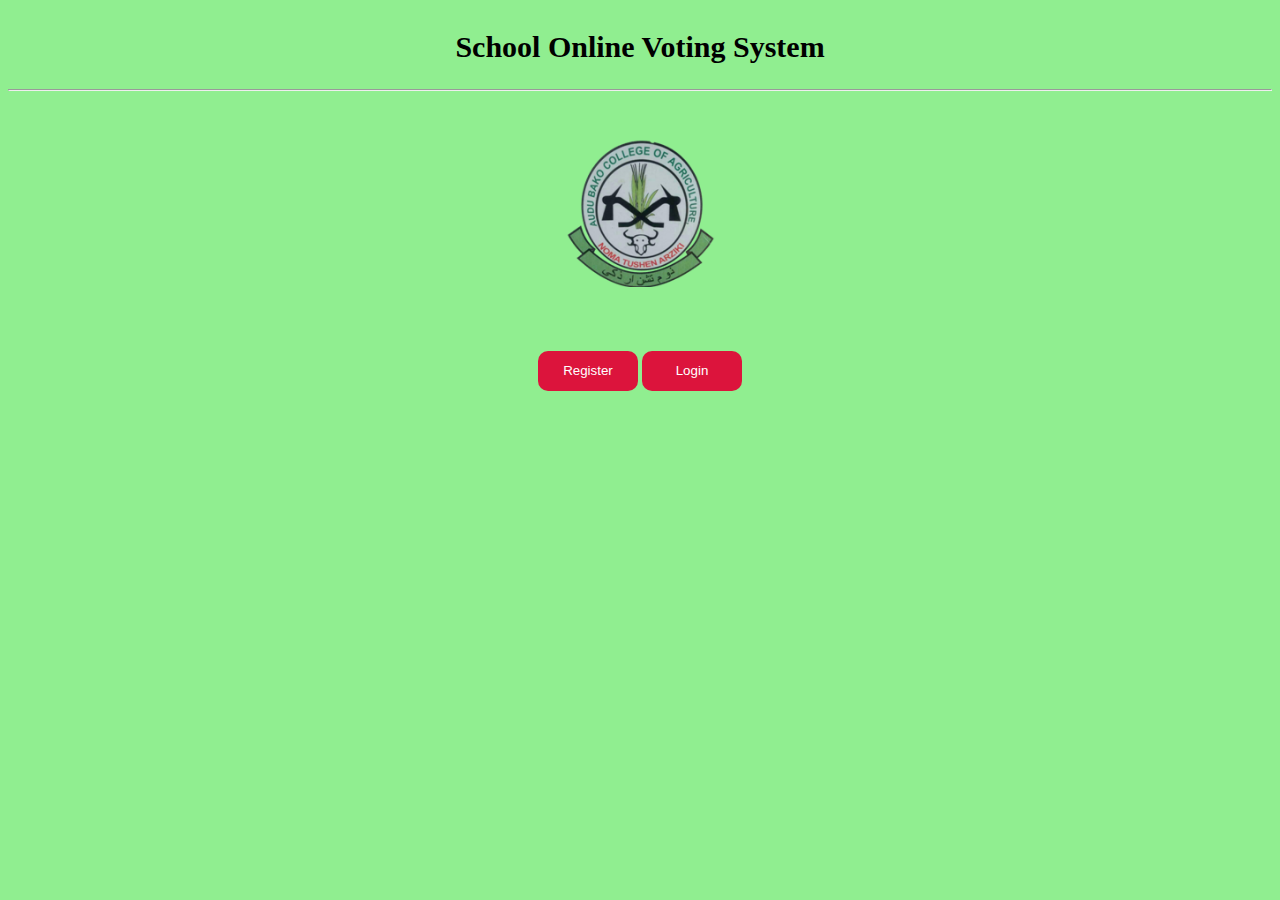
<file: index.html>
<!DOCTYPE html>
<html lang="en">
<head>
    <meta charset="UTF-8">
    <meta name="viewport" content="width=device-width, initial-scale=1.0">
    <title>Home Page</title>
    <link rel="stylesheet" href="style.css">
</head>
<body>
    <div class="heading">
        <h2><a class="voting-class" href="index.html">School Online Voting System</a></h2>
    <hr>
    </div>
            <div class="logo">
              <br><br>
                <img src="ABCOA.png" alt="ABCOA LOGO">
            </div>
    <div class="login-container">

        <button ><a class="link" href="signup.html">Register</a></button>
        <button><a class="link" href="user_login.html">Login</a></button>
    </div>
    
    
</body>
</html>
</file>
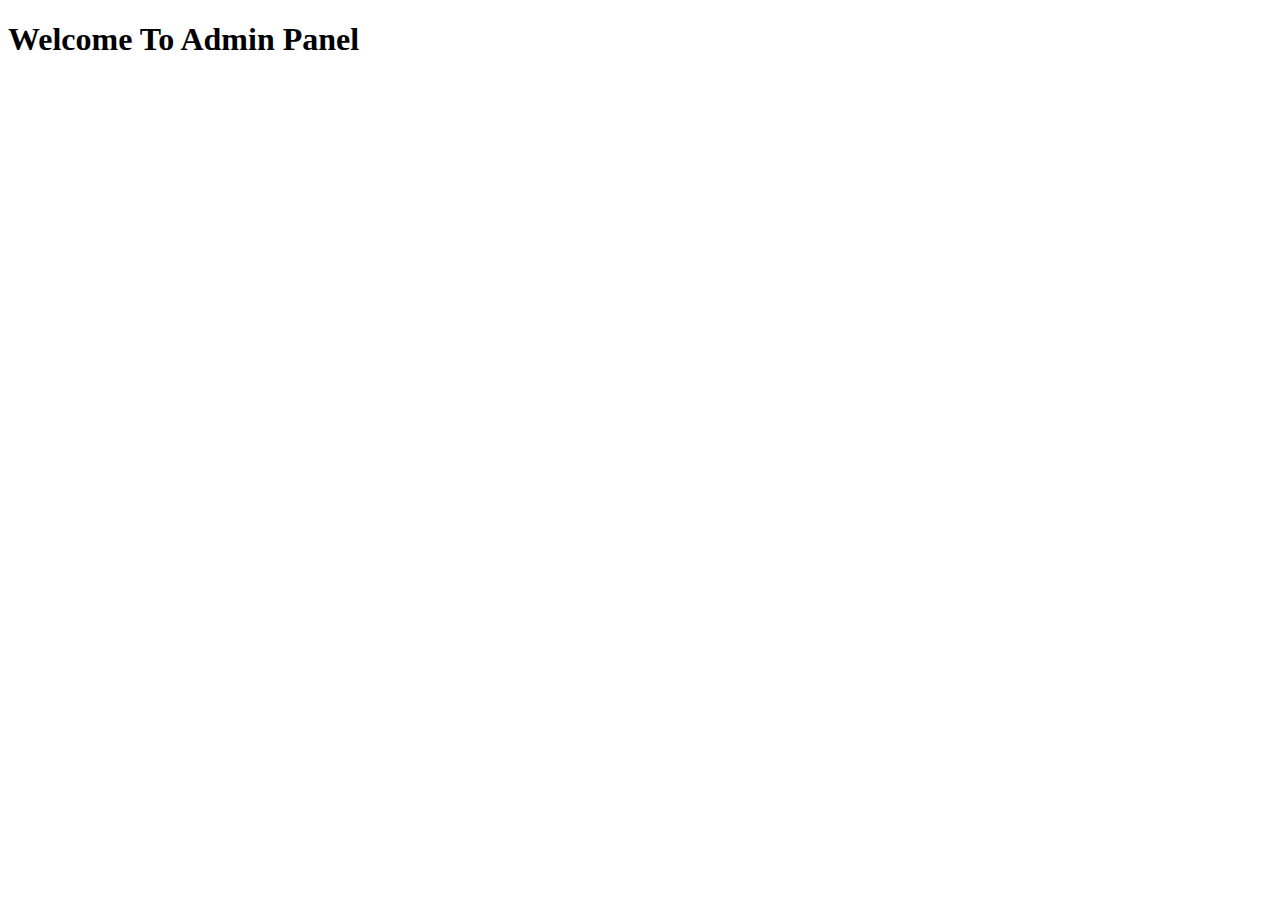
<file: admin.html>
<!DOCTYPE html>
<html lang="en">
<head>
    <meta charset="UTF-8">
    <meta http-equiv="X-UA-Compatible" content="IE=edge">
    <meta name="viewport" content="width=device-width, initial-scale=1.0">
    <title>Admin Dashboard</title>
</head>
<body>
    <h1>Welcome To Admin Panel</h1>
    
</body>
</html>
</file>
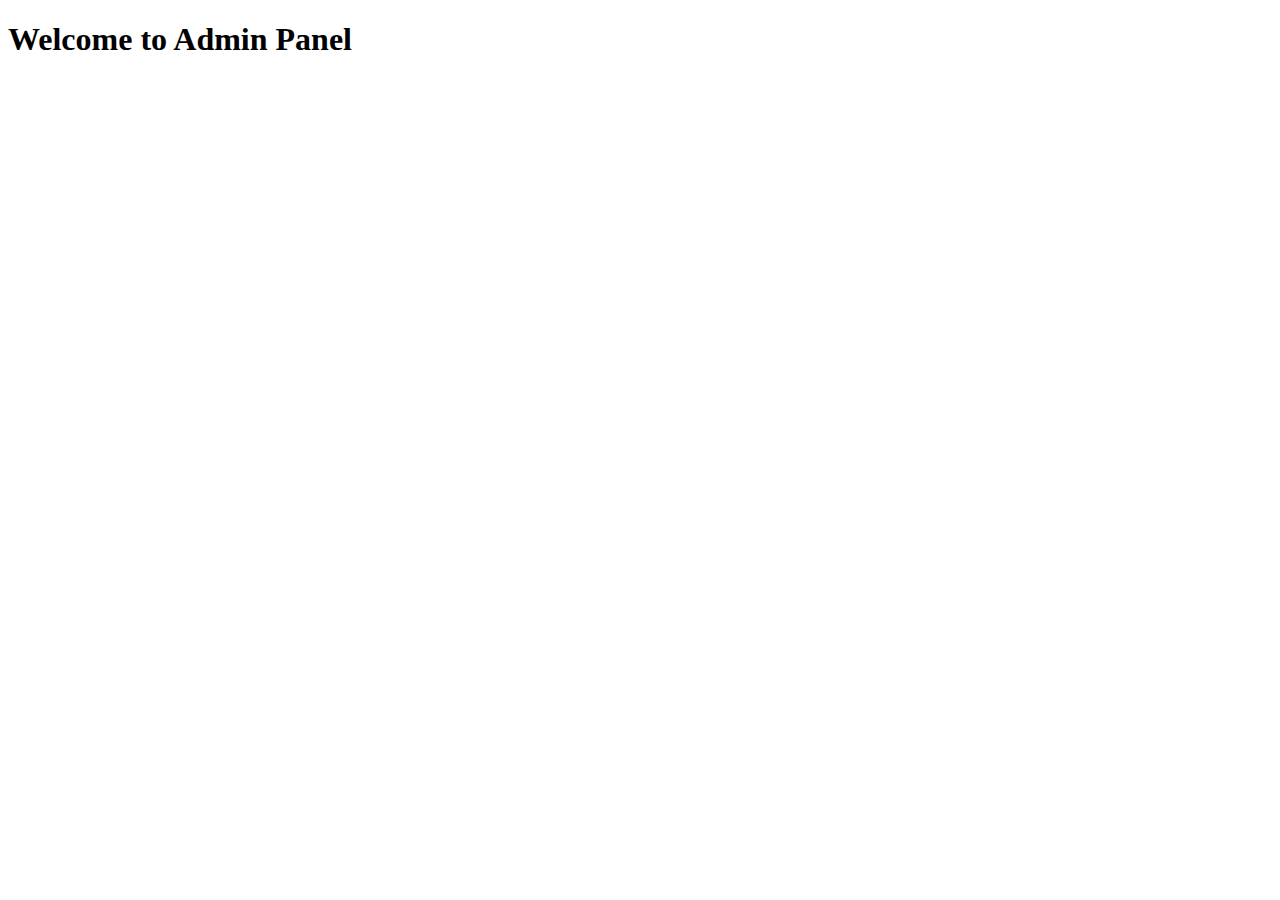
<file: admindashboard.html>
<!DOCTYPE html>
<html lang="en">
<head>
    <meta charset="UTF-8">
    <meta name="viewport" content="width=device-width, initial-scale=1.0">
    <title>admin panel</title>
</head>
<body>
    <h1>Welcome to Admin Panel</h1>
</body>
</html>
</file>
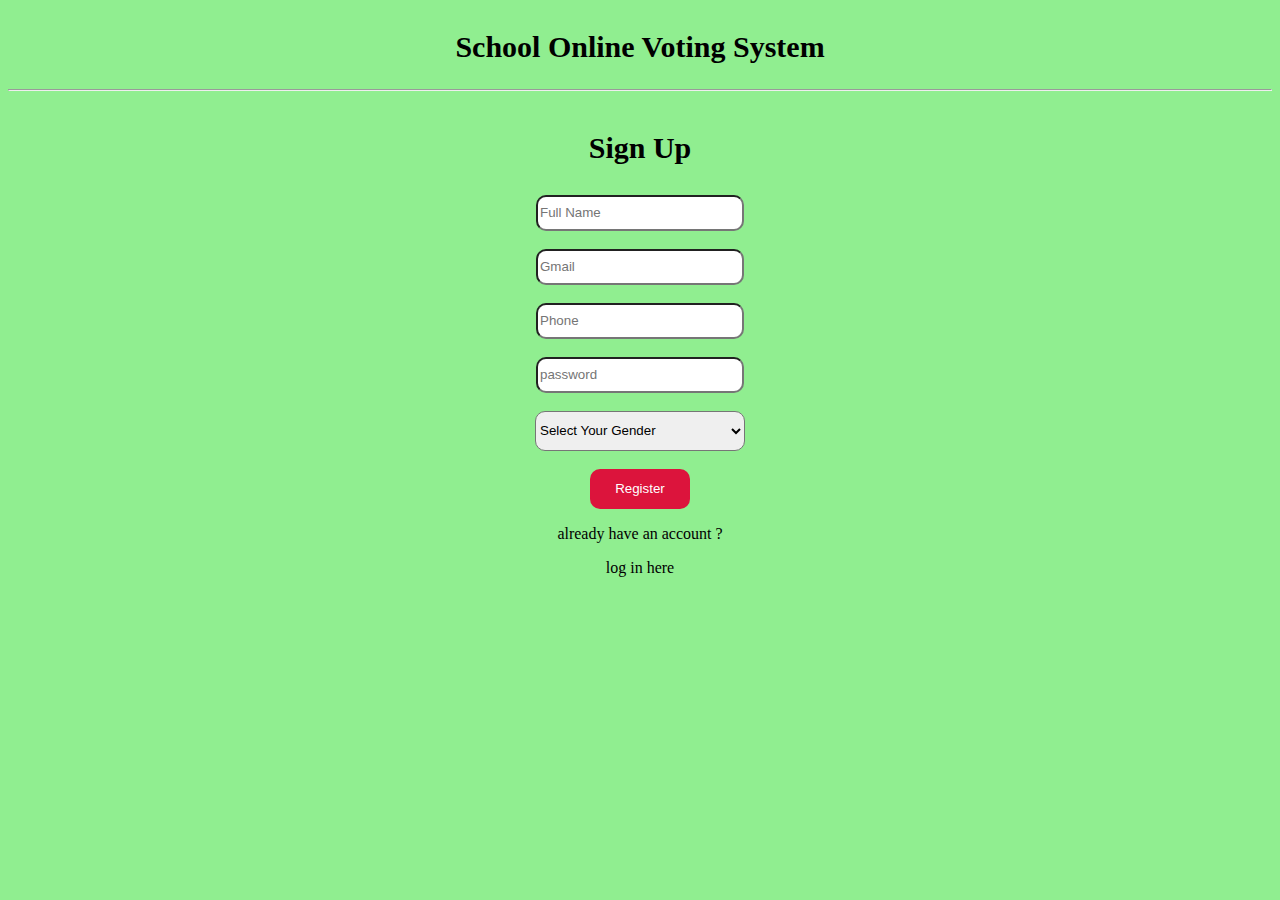
<file: signup.html>
<!DOCTYPE html>
<html lang="en">

<head>
    <meta charset="UTF-8">
    <meta http-equiv="X-UA-Compatible" content="IE=edge">
    <meta name="viewport" content="width=device-width, initial-scale=1.0">
    <title>SIGN UP</title>
    <link rel="stylesheet" href="style.css">
</head>
<body>
    <div class="heading">
        <h2><a class="voting-class" href="index.html">School Online Voting System</a></h2>
    <hr>
    </div>
    <div class="container">

        <form action="">
            <h3>Sign Up</h3>
            <input type="text" placeholder="Full Name" required> <br><br>
            <input class="gmail" type="gmail" placeholder="Gmail" required> <br><br>
            <input type="number" placeholder="Phone" required> <br><br>
            <input type="password" placeholder="password" required> <br><br>
            <select id="gender" required>
                <option>Select Your Gender</option >
                <option>Male</option>
                <option>Female</option>
            </select> <br><br>
            <button type="submit">Register</button> <br>
           <p> already have an account ?</p> <a class="a" href="user_login.html"> <p>log in here</p></a>
            
    
        
    
        </form>
    </div>










    

</body>
</html>
</file>
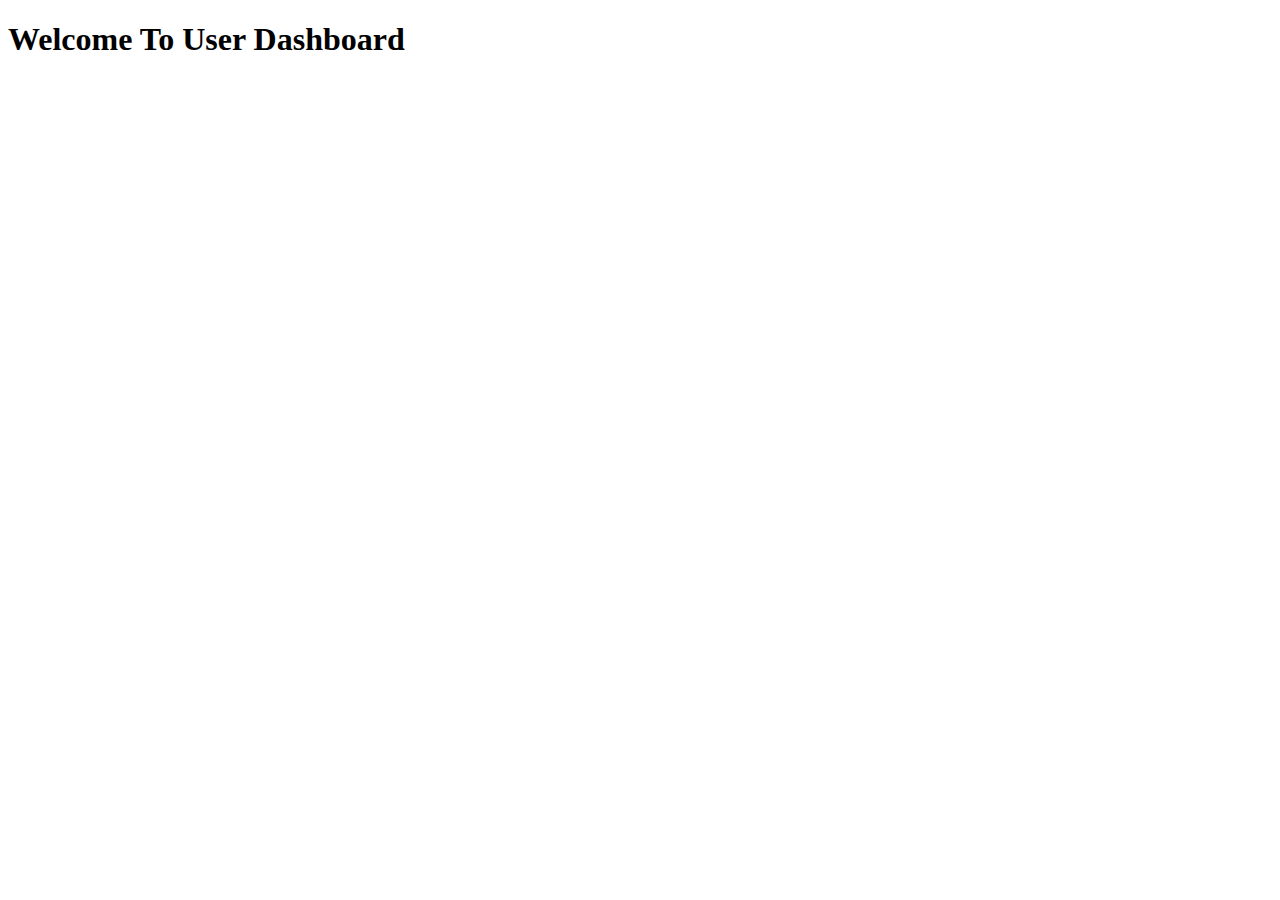
<file: user_dashboard.html>
<!DOCTYPE html>
<html lang="en">
<head>
    <meta charset="UTF-8">
    <meta http-equiv="X-UA-Compatible" content="IE=edge">
    <meta name="viewport" content="width=device-width, initial-scale=1.0">
    <title>User Dashbord</title>
</head>
<body>
    <h1>Welcome To User Dashboard</h1>
    
</body>
</html>
</file>
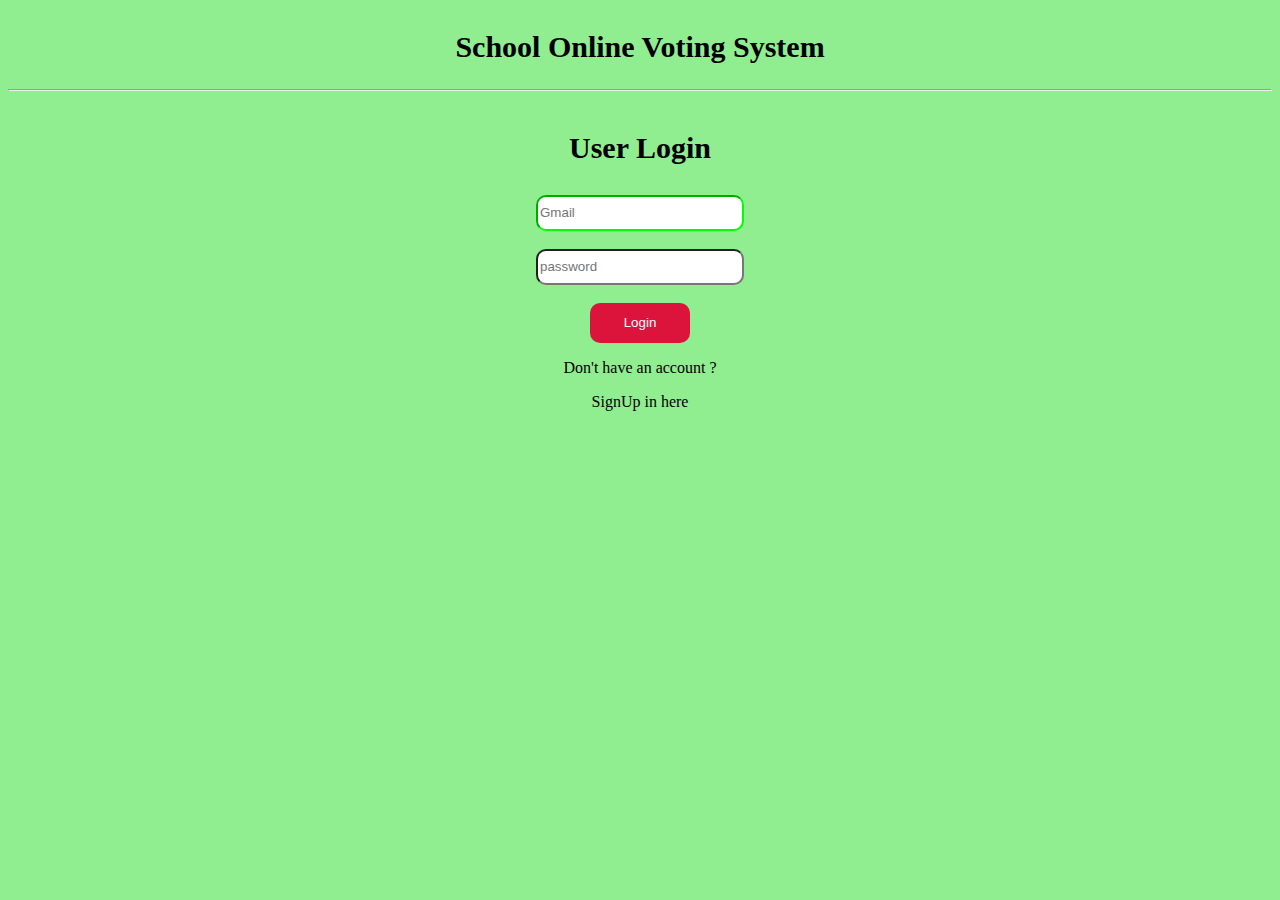
<file: user_login.html>
<!DOCTYPE html>
<html lang="en">
<head>
    <meta charset="UTF-8">
    <meta http-equiv="X-UA-Compatible" content="IE=edge">
    <meta name="viewport" content="width=device-width, initial-scale=1.0">
    <title>Login</title>
    <link rel="stylesheet" href="style.css">
</head>
<body>
    <div class="heading">
        <h2><a class="voting-class" href="index.html">School Online Voting System</a></h2>
    <hr>
    </div>

    <div class="container">

        <form action="" onsubmit="login(event)">
            <h3>User Login</h3>
            <input id="gmail" class="gmail" type="gmail" placeholder="Gmail"> <br><br>
            <input id="password" type="password" placeholder="password"> <br><br>
            <button type="submit">Login</button> <br>
           <p>Don't have an account ? </p><a class="a" href="signup.html"> <p>SignUp in here</p></a>
        </form>
    </div>

    <script src="script.js"></script>

</body>
</html>
</file>
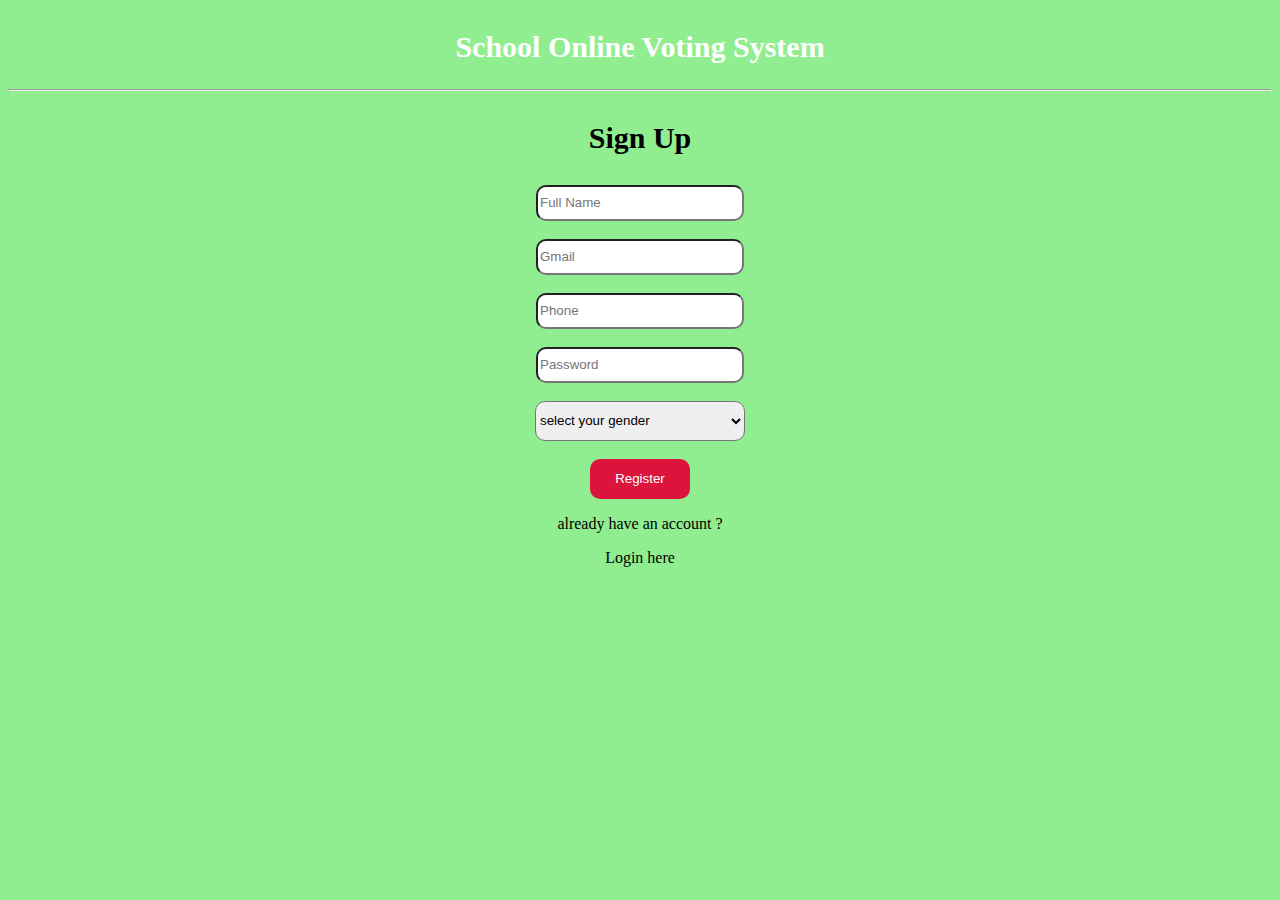
<file: user_sign_up.html>
<!DOCTYPE html>
<html lang="en">
<head>
    <meta charset="UTF-8">
    <meta http-equiv="X-UA-Compatible" content="IE=edge">
    <meta name="viewport" content="width=device-width, initial-scale=1.0">
    <title>User Sign Up</title>
    <link rel="stylesheet" href="style.css">
</head>
<body>
    <div class="heading">
        <h2><a style="text-decoration: none; color: #ffffff;" href="index.html">School Online Voting System</a></h2>
    <hr>
    </div>
    <h3 class="see">Sign Up</h3>
    <div class="book">
        <form action="">
            <input type="text" placeholder="Full Name" required><br><br>
            <input type="gmail" placeholder="Gmail" required><br><br>
            <input type="number" placeholder="Phone" required><br><br>
            <input type="password" placeholder="Password" required><br><br>
            <select id="gender" class="cee">
                <option value="">select your gender</option>
                <option value=>Male</option>
                <option value=>Female</option>
            </select><br><br>
            <button type="submit" class="bee">Register</button><br>
             <p>already have an account ?</p> <a href="user_login.html" class="a"><p>Login here</p></a>











    </div>
    
        





    </form>










   
</body>
</html>
</file>
<file: style.css>
body{
   text-align: center;
   
    background-color: lightgreen;
    
}
.container{
    margin-top: 40px;
}
h3{
    font-size: 30px;
    font-family: arial black;
}
.heading{
    margin-top: 30px;
    font-size: 20px;
    font-family: arial black;
}

input{
    height: 30px;
    width: 200px;
    border-radius: 10px;
}
#gender{
    height: 40px;
    width: 210px;
    border-radius: 10px;
}
button{
    height: 40px;
    width: 100px;
    border-radius: 10px;  
    border: none;
    background-color: crimson;
    color: #ffffff;
    cursor: pointer;
}
button:hover{
    background-color: white;
    color: #000000;
}
.a{
    text-decoration: none;
    color: crimson;
}

.gmail:valid{
    border-color: #00ff00;
}
.login-container{
    margin-top: 60px;
}
.link{
    text-decoration: none;
    color: #ffffff;
}
.link:hover{
    background-color: white;
    color: #000000;
}
.voting-class{
    text-decoration: none;
    color: #000000;
}
h3{
    color: #000000;
}
p{
    color: #000000;
} 
img{
    width: 150px;
    height: 150px;
}
p:hover{
    color: crimson;
    
}
</file>
